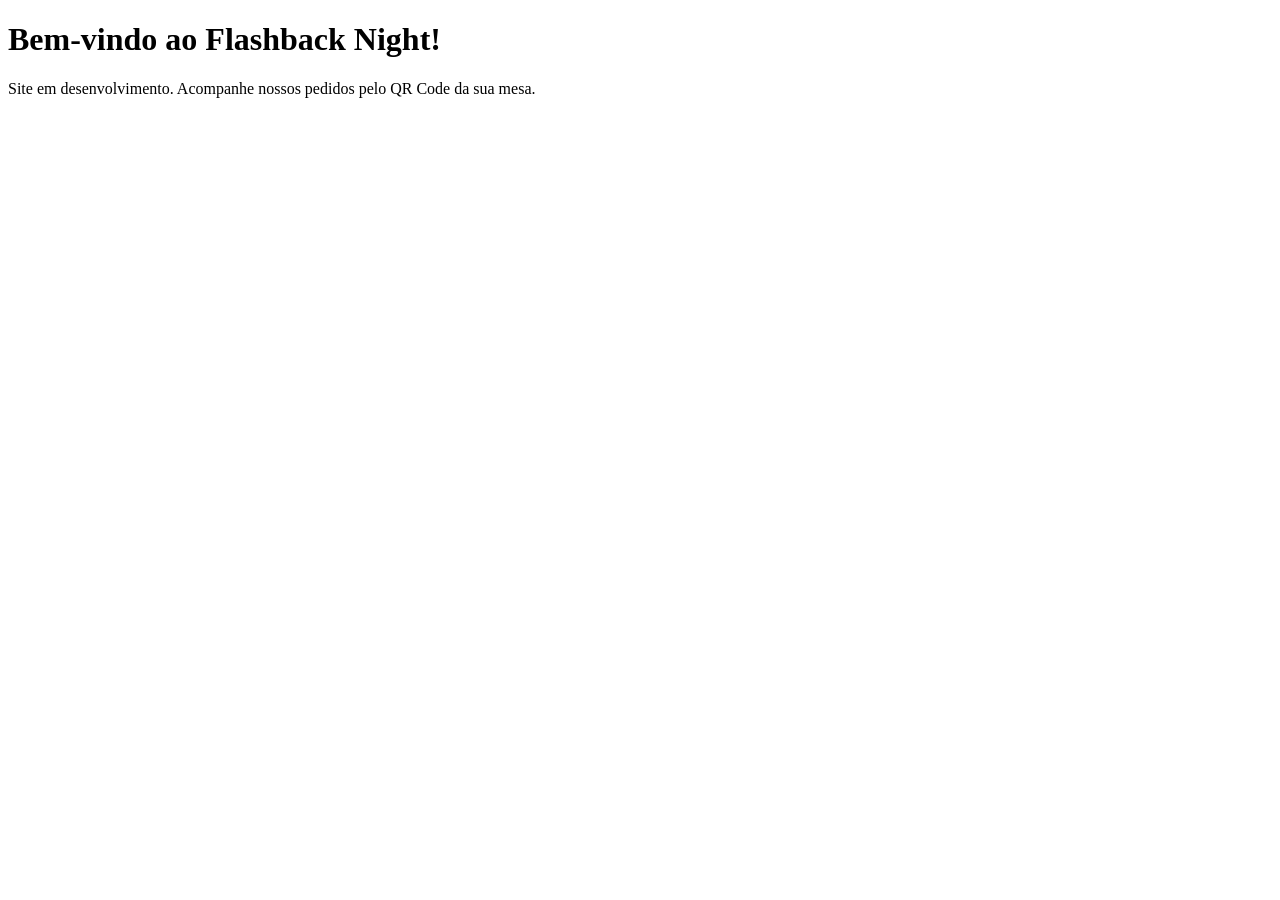
<file: SITE FLASHBACK/index.html>
<!DOCTYPE html>
<html lang="pt-br">
<head>
    <meta charset="UTF-8">
    <meta name="viewport" content="width=device-width, initial-scale=1.0">
    <title>Flashback Night</title>
</head>
<body>
    <h1>Bem-vindo ao Flashback Night!</h1>
    <p>Site em desenvolvimento. Acompanhe nossos pedidos pelo QR Code da sua mesa.</p>
</body>
</html>
</file>
